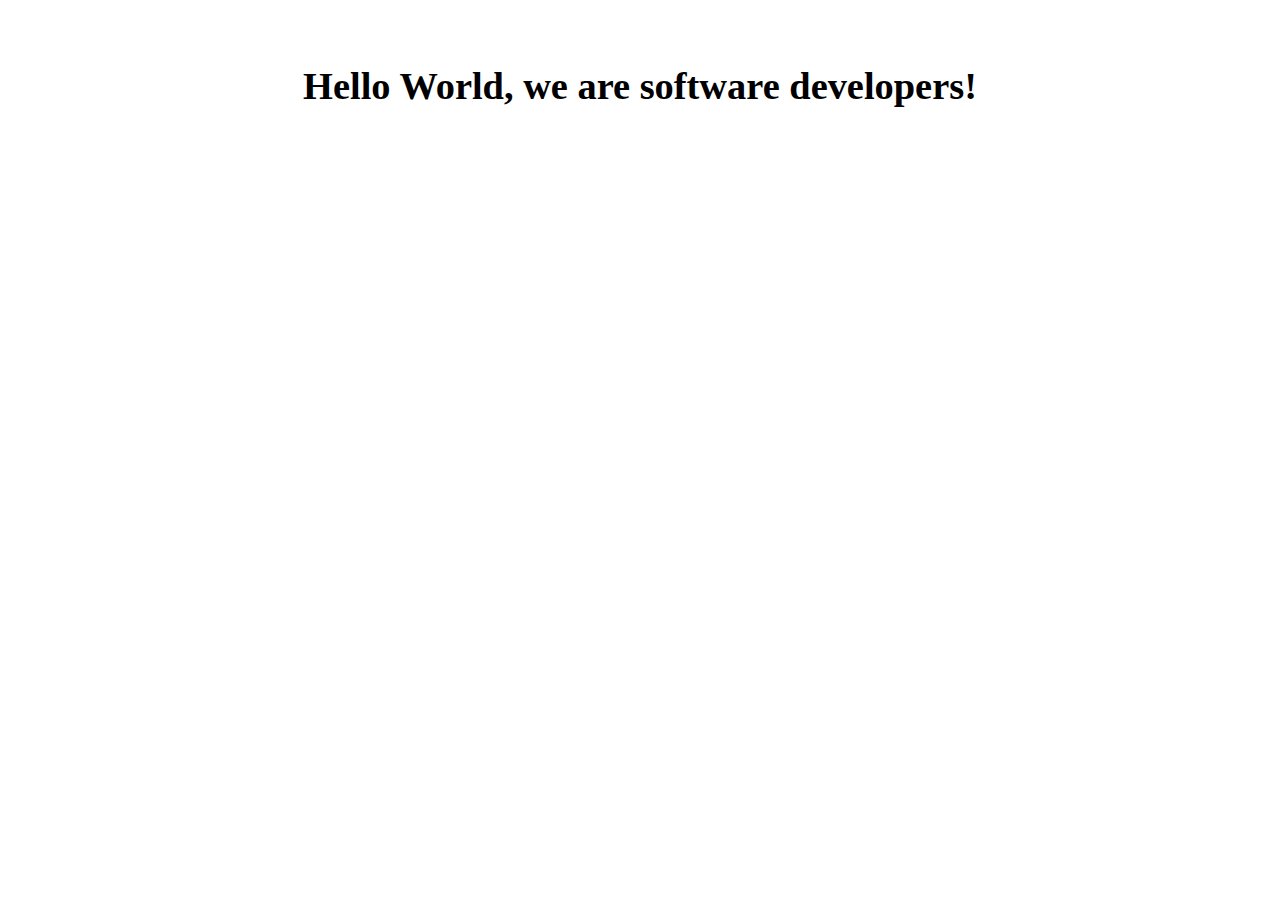
<file: index.html>
<!DOCTYPE html>
<html lang="en">
  <head>
    <meta charset="UTF-8">
    <title>Fork Me! FCC: Test Suite Template</title>
    <link rel="stylesheet" href="css/style.css">
  </head>

  <body>
    <script src="https://cdn.freecodecamp.org/testable-projects-fcc/v1/bundle.js"></script>

    
    <h1>Hello World, we are software developers!</h1>
    
    <!--

    Hello Camper!

    For now, the test suite only works in Chrome!
    Please read the README below in the JS Editor before beginning.
    Feel free to delete this message once you have read it.
    Good luck and Happy Coding!

    - The freeCodeCamp Team

    -->
    <script  src="js/index.js"></script>
  </body>
</html>
</file>
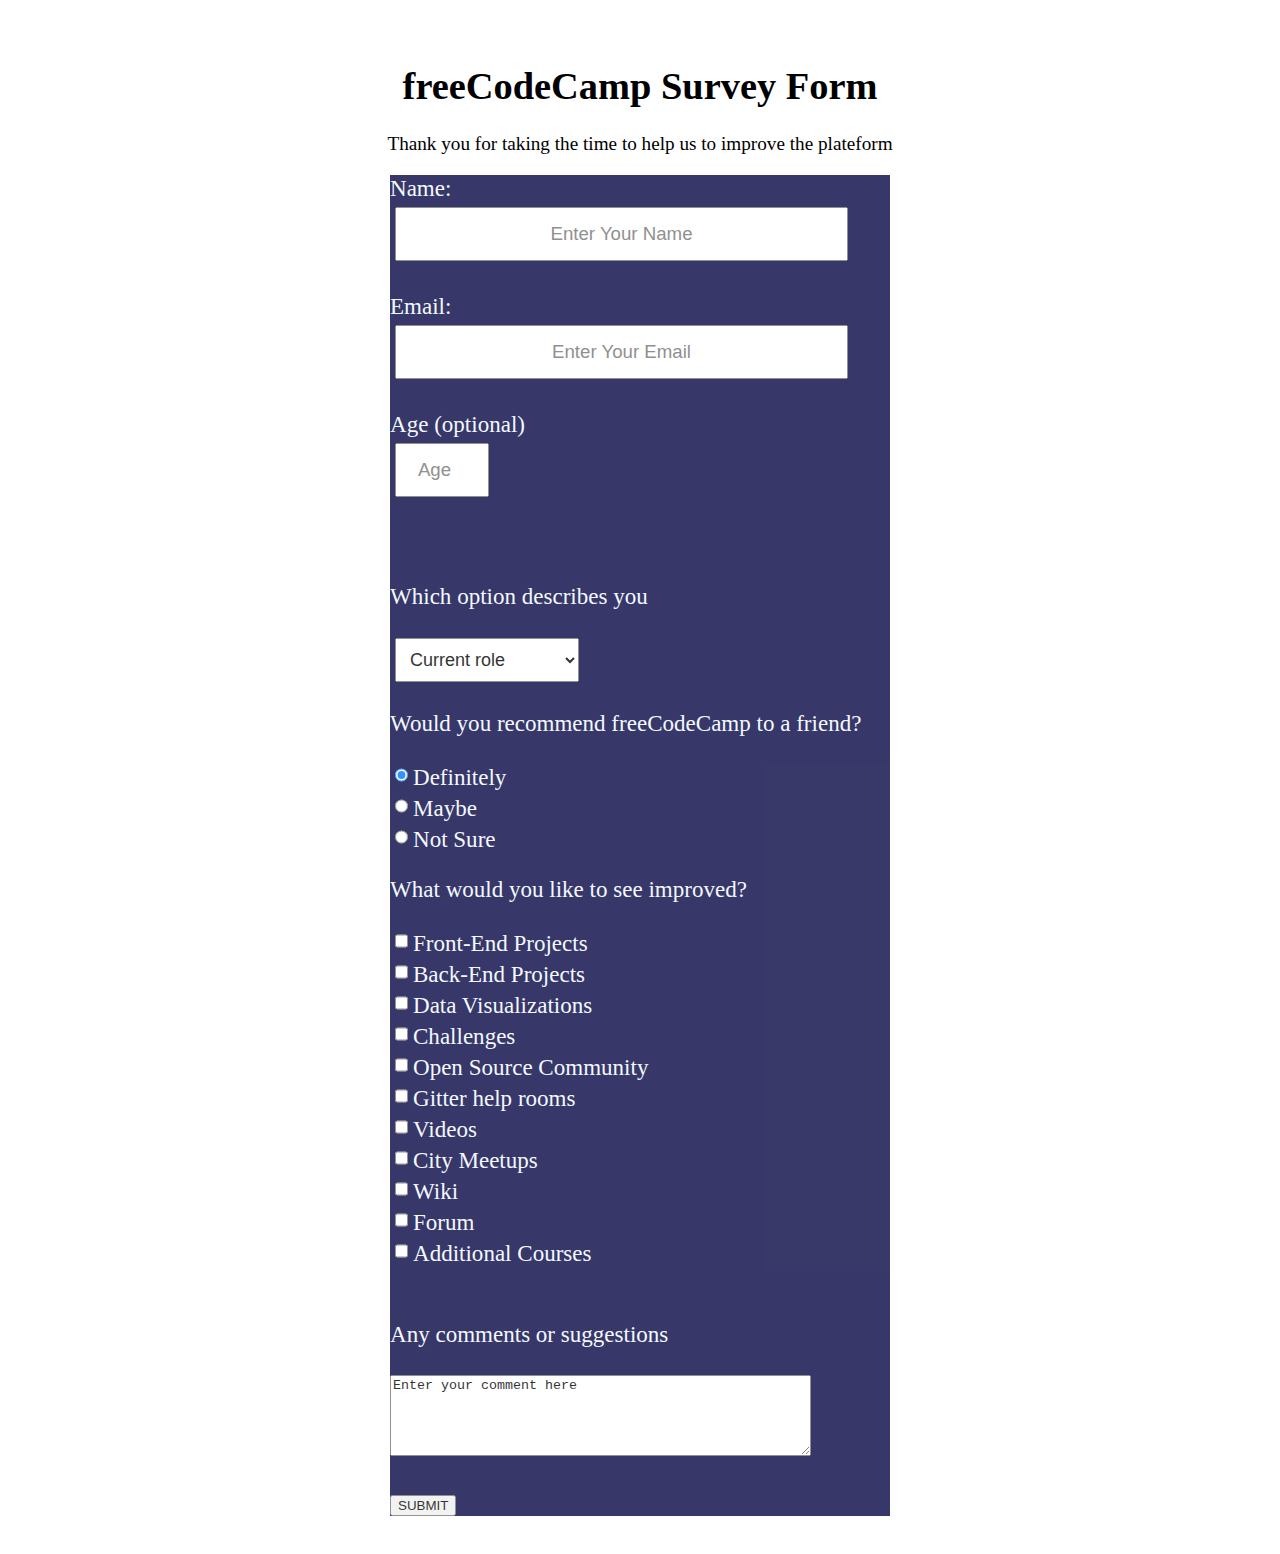
<file: SurveyForm.html>
<!DOCTYPE html>
<html lang="en">
  <head>
    <meta charset="UTF-8">
    <title>Fork Me! FCC: Test Suite Template</title>
    <link rel="stylesheet" href="css/style.css">
  </head>

  <body>
    <script src="https://cdn.freecodecamp.org/testable-projects-fcc/v1/bundle.js"></script>
    <h1 id = "title">freeCodeCamp Survey Form</h1>
    
   <p id = "description"> Thank you for taking the time to  help us to improve the plateform   </p>

    <form  id = "survey-form"  method="post"> 


      <!--<label id="name-label">name</label><br>
     <input  class = "text" id = "name"  type ="text"  placeholder = "Enter your name" required><br><br><br><br>
      <label id="email-label" placeholder="enter your email" >Email</label><br>
      <input   id = "email"  type ="email"  placeholder = "Enter your email"  required><br><br><br><br>
      <label id="number-label">Age (optional) </label><br>
      <input   id = "number"  type ="number" placeholder ="Age" min="1" max ="99" ><br><br><br><br>-->
     


      <label for="name" id="name-label"> Name:</label><br>
      <input type="text" id="name" name="name" size="36"  type ="text"  placeholder = "Enter your name" required ><br><br>

      <label for="email" id="email-label"> Email:</label><br>
      <input type="email" id="email" name="email" size="36"  type ="text"  placeholder = "Enter your email" required ><br><br>

      <label for="Age" id="number-label">Age (optional) </label><br>
      <input  type ="number"  id = "number"  name="Age" placeholder ="Age" min="1" max ="99" size="20"><br><br><br><br>








      <label  id="dropdown-option">Which option describes you</label>
      <p><select  id = "dropdown">
        <option  value="t0"  selected disabled >Current role</option>
        <option value="t1">Student</option>
        <option value="t2" >Full-Time Student</option>
        <option value="t3">Full-Time Learner</option>
        <option value="t4">Prefer not to say </option>
        <option value="t5">Other</option>
       </select></p>

       

       <p>Would you recommend freeCodeCamp to a friend?</p>
      <label>
        <input
          name="Querry"
          value="definitely"
          type="radio"
          checked
          class = "class-name"
        />Definitely
        </label>   <br> 

        <label>
          <input
            name="Querry"
            value="Maybe"
            type="radio"
            class = "class-name"
          />Maybe
          </label>   <br> 
          <label>
            <input
              name="Querry"
              value="Not Sure"
              type="radio"
              class = "class-name"
              
            />Not Sure
            </label>  
            <div class="improve">
              <p>
                What would you like to see improved?
               </p>
               <input name=" front-end projects " id =" " value=" front-end Projects"  type ="checkbox" >Front-End Projects</input><br>
               <input name=" back-end projects "  value=" back-end Projects" type ="checkbox" >Back-End Projects</input><br>
               <input  name=" Data visualizations "  value=" Data visualizations" type ="checkbox">Data Visualizations</input><br>
               <input name="challenges"  value="challenges" type ="checkbox">Challenges</input><br>
               <input name="Open Source Community"  value="Open Source Community"  type ="checkbox" >Open Source Community</input><br>
               <input name="Gitter help rooms"  value="Gitter help rooms" type ="checkbox">Gitter help rooms</input><br>
               <input name="Videos"  value="Videos"  type ="checkbox">Videos</input><br>
               <input name="city meetups"  value="city meetups" type ="checkbox" >City Meetups</input><br>
               <input name="Wiki"  value="Wiki" type ="checkbox" >Wiki</input><br>
               <input name="Forum"  value="Forum" type ="checkbox" >Forum</input><br>
               <input name="additional courses"  value="additional courses"  type ="checkbox">Additional Courses</input><br><br><br>  
              <label>Any comments or suggestions</label><br><br>
               <textarea class="textarea" id="additional comments" name="additional comments" rows="5" cols="50">Enter your comment here</textarea><br><br>
               <button class="submit-button" type="submit" value="submit" id="submit" size="20">SUBMIT</button>
      </form>

      
       
      

       

    <script  src="js/index.js"></script>
  </body>
</html>
</file>
<file: css/style.css>
body {
    background-image: url("https://images.unsplash.com/photo-1533228876829-65c94e7b5025?ixid=MXwxMjA3fDB8MHxwaG90by1wYWdlfHx8fGVufDB8fHw%3D&ixlib=rb-1.2.1&auto=format&fit=crop&w=1050&q=80") ;
    background-repeat: no-repeat;
    background-size: cover;
    text-align: center;
    padding: 30px;
    font-size: larger;
    }

form {
    background-color: rgb(6, 6, 68) ;
    opacity: 0.8;
    width: 500px ;
    text-align: justify;
    color: aliceblue;
    margin: 0 auto;
    align-content: center;
    flex-wrap: wrap;
    display: block;
    font-size: larger;
    
   }



#submit-button
{
    background: #0066A2;

    color: white;
    
    border-style: outset;
    
    border-color: #0066A2;
    
    height: 50px;
    
    width: 100px;
    
    font: bold 15px arial, sans-serif;
    
    text-shadow:none;
        
}
input {
    text-align: center;
    text-transform: capitalize;
    height:20px; 
    font-size:14pt; 
    padding: 15px;
    margin: 5px;
    
}
#dropdown{
    font-size: large;
    padding: 10px;
    size:50px;
    margin: 5px;
}


#textarea{
    margin: 5px;
    font-size: larger;
    resize:50px;
}
</file>
